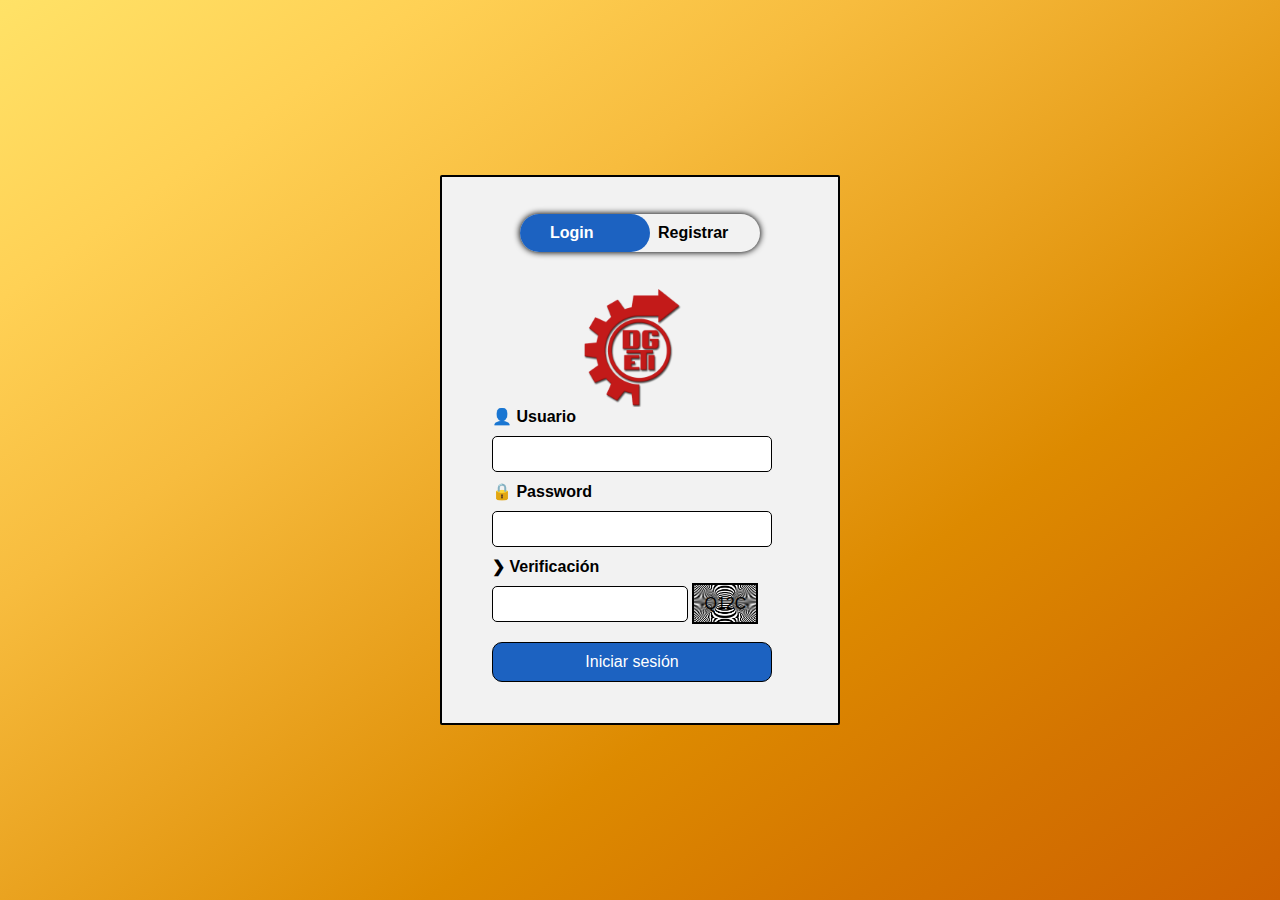
<file: capcha/index.html>
<html>
<head>
	<meta charset="UTF-8">
	<meta name="viewport" content="width=device-width, initial-scale=1">
     <title>4AMP</title>
     <link rel="stylesheet" href="login.css">
	<script src="js/reCAPTCHALogin.js"></script>
	<script src="js/reCAPTCHARegistrar.js"></script>
		
</head>
<body>
    <div class="cajafuera">
    <div class="formulariocaja">
        <div class="botondeintercambiar">
            <div id="btnvai"></div>
             <button type="button" class="botoncambiarcaja" onclick="loginvai()" id="vaibtnlogin">Login</button>
             <button type="button" class="botoncambiarcaja" onclick="registrarvai()" id="vaibtnregistrar">Registrar</button>
		</div>
		
		<!--Formulario para el login -->
        <form id="frmlogin" class="grupo-entradas" method="POST" action="logincapcha.php">
		<div class="logovai"><img src="img/logo.jpg"></div>
		<b>&#128100; Usuario</b>
        <input type="text" class="cajaentradatexto" name="usuario" id="txtusuario" required>
		<b>&#128274; Password</b>
        <input type="password" class="cajaentradatexto" name="pass" required>
		<div><b>&#10095; Verificación</b></div>
		
        <input type="text" class="cajaentradarecaptcha" id="txtrecaptcha" required>
		
		<div id="vericodigovai" onclick="crearrecaptcha()" class="fondorecaptcha">
		 
			  </div>
<!--4amp -->

        <button type="submit" class="botonenviar" name="btnloginx">Iniciar sesión</button>
        </form>
		<!--Formulario para el login -->
		
		<!--Formulario para registrar -->
        <form id="frmregistrar" class="grupo-entradas" method="POST" action="registrar.php">
				<div class="logovai"><img src="img/logo.jpg"></div>
		<b>&#128100; Usuario</b>
        <input type="text" class="cajaentradatexto" name="txtusuario2" id="txtusuario2" required>
			<b>&#128274; Password</b>
        <input type="password" class="cajaentradatexto" required name="txtpassword">
				<div><b>&#10095; Verificación</b></div>
		
        <input type="text" class="cajaentradarecaptcha" id="txtrecaptcha2" required>
		
		<div id="vericodigovai2" onclick="crearrecaptcha2()" class="fondorecaptcha">
	
		</div>
		 
        <button type="submit" class="botonenviar" name="btnregistrarx" id="btnregistrarx">Registrar</button>
        </form>
		<!--Formulario para registrar -->
		
        </div>
    </div>
			<script src="js/BotonCambiaFormularios.js"></script>
</body>
</html>
</file>
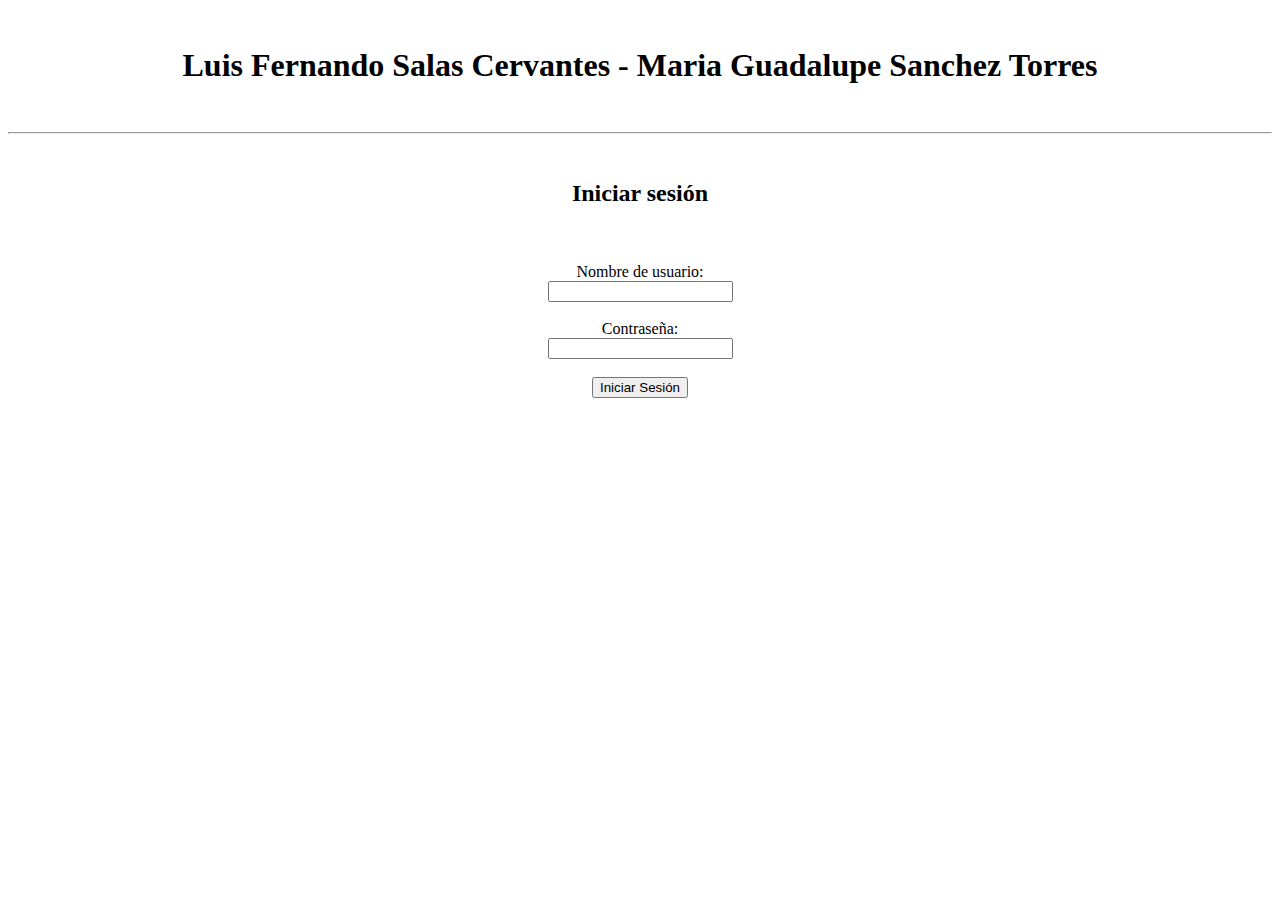
<file: capcha/mari.html>
<!DOCTYPE html>
<html lang="en">
<head>
    <meta charset="UTF-8">
    <meta name="viewport" content="width=device-width, initial-scale=1.0">
    <title>Login</title>
</head>
<body>
    <center>
        <br><h1>Luis Fernando Salas Cervantes - Maria Guadalupe Sanchez Torres</h1><br><hr><br>
        <h2>Iniciar sesión</h2><br><br>
        <form action="logincapcha.php" method="post">
            <label for="usuario">Nombre de usuario:</label><br>
            <input type="text" name = "usuario"><br><br>
            <label for="pass">Contraseña:</label><br>
            <input type="text" name="pass"><br><br>
            <input type="submit" value="Iniciar Sesión">
    </form>
</body>
</html>
</file>
<file: capcha/login.css>
*
{
	padding: 0;
	margin: 0;
	box-sizing: border-box;
    font-family: sans-serif;
		opacity: 1;

}
body
{
	margin:0;
	padding:0;
	height: 100%;
    width: 100%;
	display: flex;
	flex-direction: column;	
}
.pagprincipal
{
    width: 100%;
    height: 100%;
    position: relative;
    margin: 10% auto;
    padding: 2px;
    overflow: hidden;   
	text-align:center;
}
h1
{
	font-size:40px;
}

.cajafuera
{
	background-image: linear-gradient(145deg, #ffe267 0, #ffd155 16.67%, #f7bc3e 33.33%, #eaa320 50%, #dd8a00 66.67%, #d47400 83.33%, #ce6100 100%);
    width: 100vw;
    height: 100vh;
    display: grid;
}
.formulariocaja
{
	
    width: 400px;
    height: 550px;
    position: relative;
    margin: auto;
	 background: #f2f2f2;
    padding: 2px;
    overflow: hidden;  
	border: 2px solid black;
	border-radius: 2px;

}
.botondeintercambiar{

    width: 240px;
    margin: 35px auto;
    position: relative;
    box-shadow: 0 0 6px 0.5px black;
    border-radius: 30px;
}
.botoncambiarcaja{
    padding: 10px 30px;
    cursor: pointer;
    background: transparent;
    border: 0;
    outline: none;
    position: relative;
	font-weight: bold;
	font-size:16px;
}
#btnvai{
    top: 0;
    left: 0;
    position: absolute;
    width: 130px;
    height: 100%;
	background-color: #1C62C1;
    border-radius: 30px;
	transition: .5s;
	
}
.logovai
{
    text-align: center;
}
.logovai img
{
    width: 120px;
}
.grupo-entradas{
    position: absolute;
    width: 280px;
    transition: .5s;
}
.cajaentradatexto{
    width: 100%;
    padding: 8px 10px;
    margin: 10px 0 10px 0;
	font-size:16px;
	border-radius:5px;
	border:1px solid black;
	
	
}
.botonenviar{
    width: 100%;
    padding: 10px 30px;
    cursor: pointer;
    display: block;
    margin-top: 10px;
    border: 0;
    outline: none;
    border-radius: 10px;
	border:1px solid black;
	font-size:16px;
	color:white;
	background-color: #1C62C1;
	
	
}
.checkboxvai{
    margin: 5px 10px 24px 0;
	text-align:right;
	font-size:12px;
}

#frmlogin{
    left: 50px;
}
#frmregistrar{
    left: 450px;
}

a
{
	text-decoration-line: underline;
	cursor:pointer;
}
table
{
	text-align:center;
    width: 98%;
    border-collapse: collapse;
    border: 3px solid black;
	margin:50px auto;
    background: white;
	
	
}
th 
{
    background: steelblue;
    height: 40px;
    font-weight: lighter;
    text-shadow: 0 1px 0 #38678f;
    color: white;
    border: 1px solid #38678f;
    box-shadow: inset 0px 1px 2px #568ebd;
    transition: all 0.2s;
	font-size: 18px;

}
tr 
{
    border-bottom: 1px solid #cccccc;
	width:100%;
}
td 
{
    border: 1px solid #cccccc;
    padding: 10px;
    transition: all 0.2s;
	font-size: 14px;
}
.txtrecuperar
{
	font-size: 14px;
	text-align:center;
	width: 100px;
	display: inline-block;
	background-color: #1C62C1;
	padding: 6px 10px;
	border-radius:5px;

	color:white;
	border:1px solid black;
	cursor:pointer;
}

.cajaentradarecaptcha 
{
    width: 70%;
    padding: 8px 10px;
    margin: 10px 0 10px 0;
	font-size:16px;
	border-radius:5px;
	border:1px solid black;
}

.fondorecaptcha 
{
	border: 2px solid black;
    padding: 10px;
	font-size:100%;
    background: url(img/fondo.jpg) top left;
    background-size: 100%;
    display: inline;
	cursor: pointer;
}
</file>
